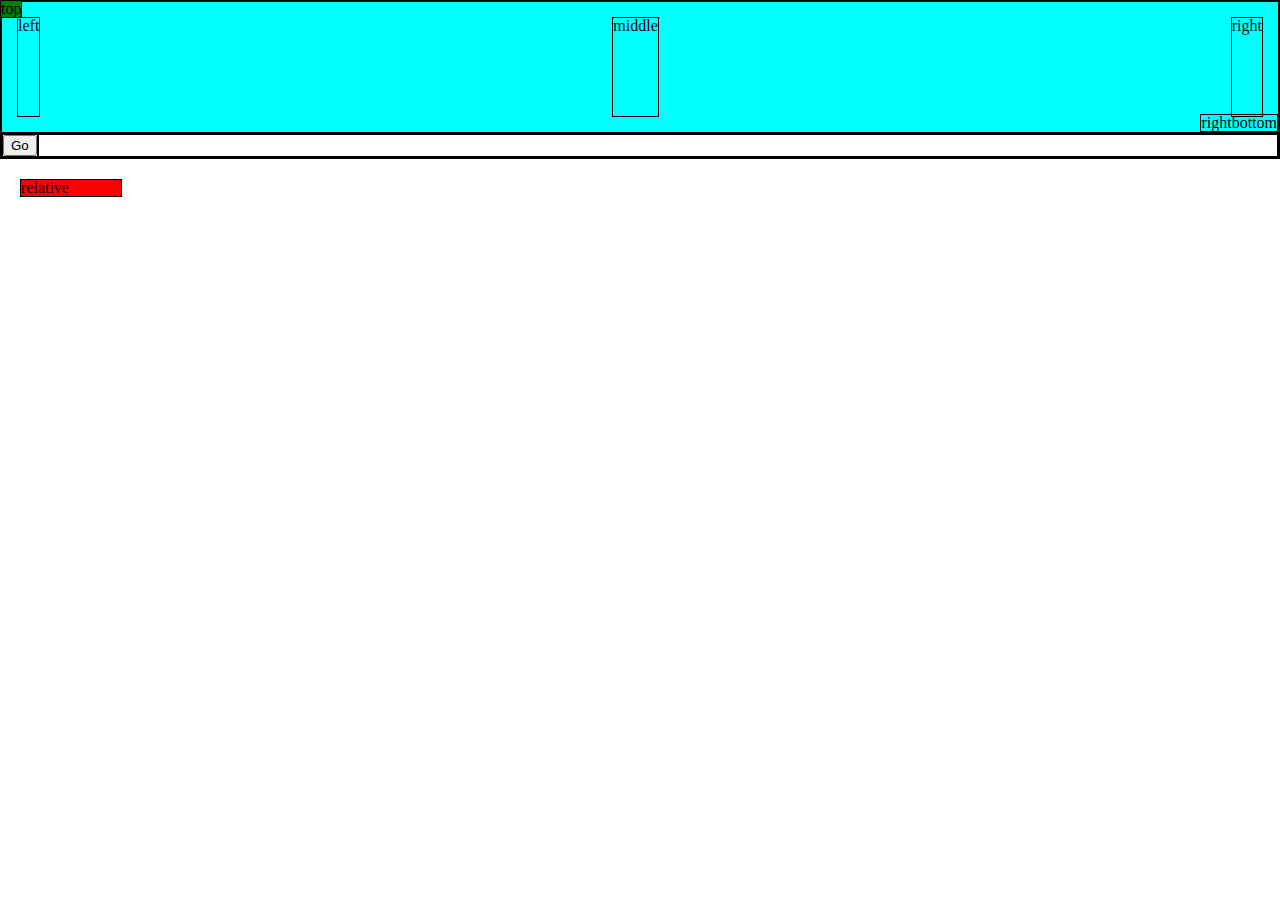
<file: demo1/index.html>
<!DOCTYPE html>
<html lang="en">
<head>
    <meta charset="UTF-8">
    <meta name="viewport" content="width=device-width, initial-scale=1.0">
    <title>Document</title>
    <link rel="stylesheet" href="reset.css">
    <link rel="stylesheet" href="style.css">
    <script src="script.js" defer></script>
</head>
<body>
    <div class="wrapper">
        <div class="header">
            <div>left</div>
            <div>middle</div>
            <div>right</div>
            <div class="login">rightbottom</div>
        </div>
        <div class="main">
            <div class="sidebar">
                <button id="btn">Go</button>
            </div>
            <div class="content" id="content">

                
            </div>
        </div>
    </div>

    <div class="top">top</div>
    <div class="rel">relative</div>
    
</body>
</html>
</file>
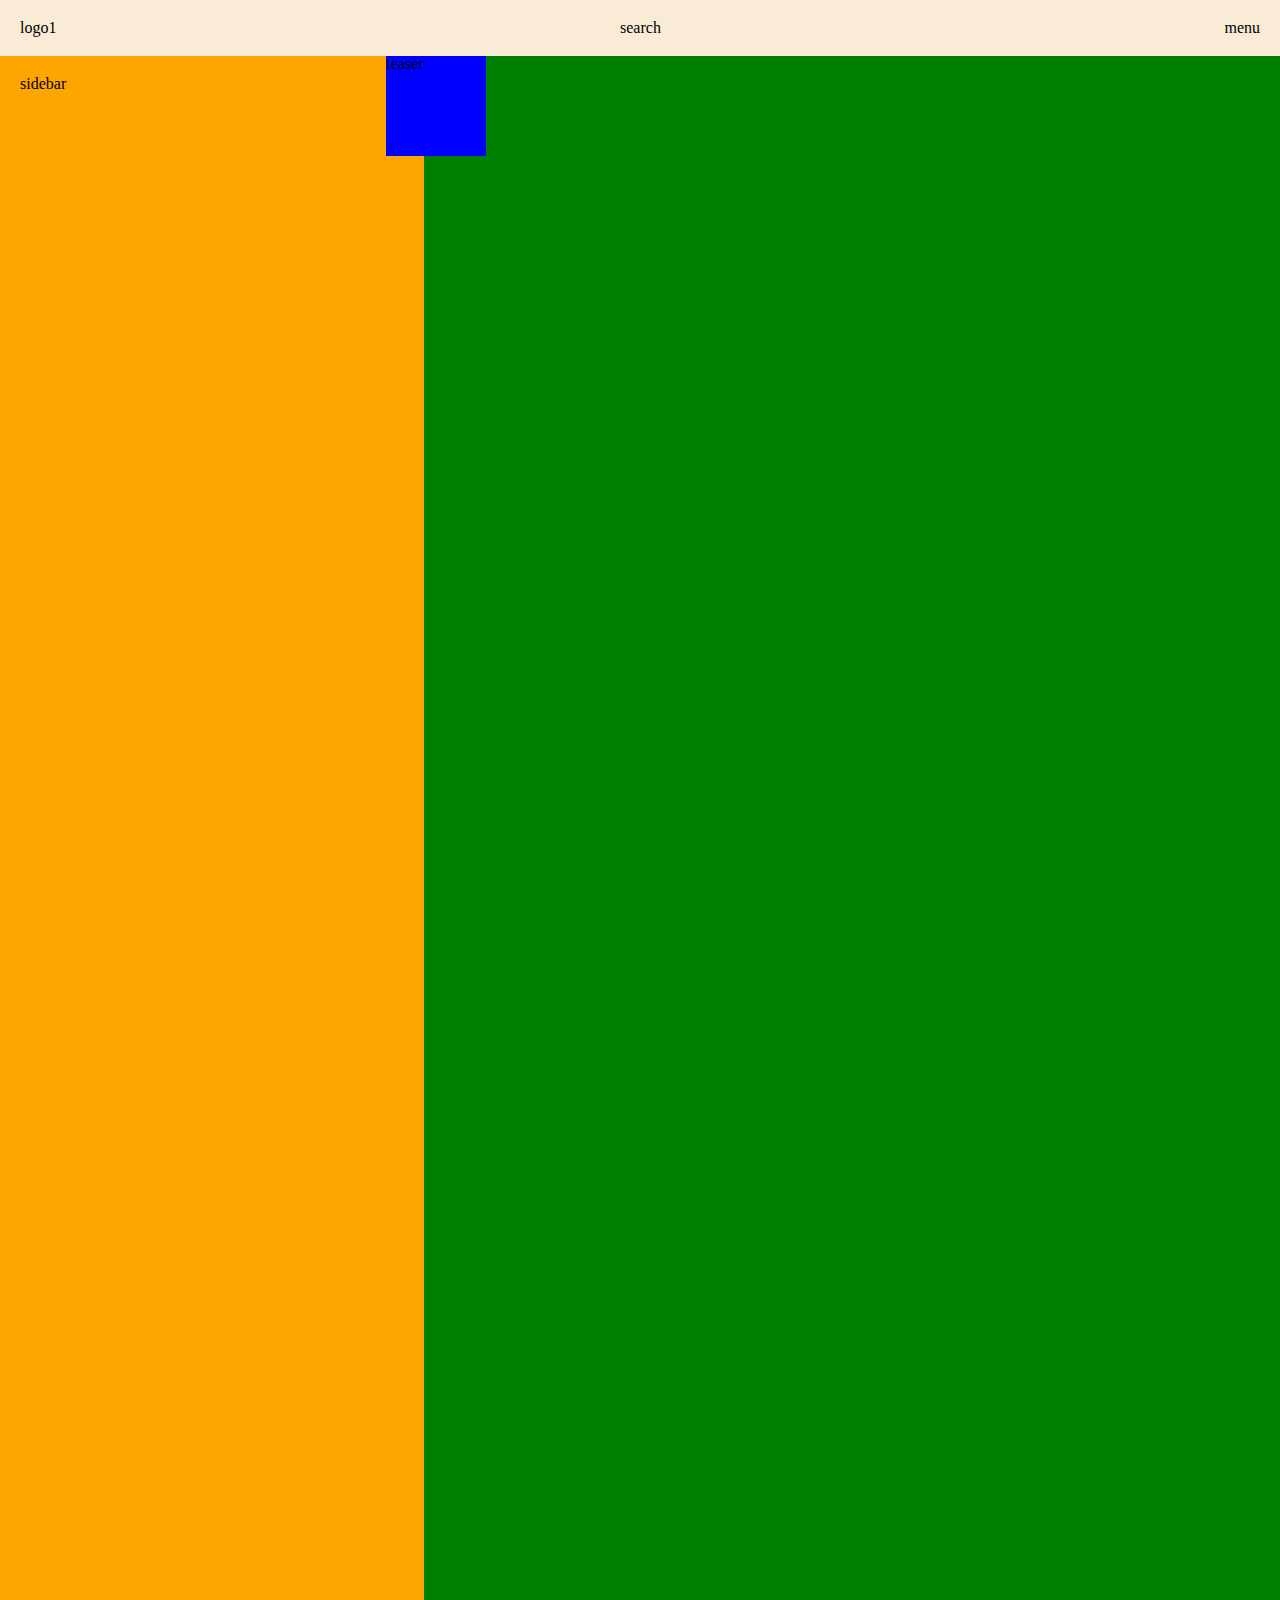
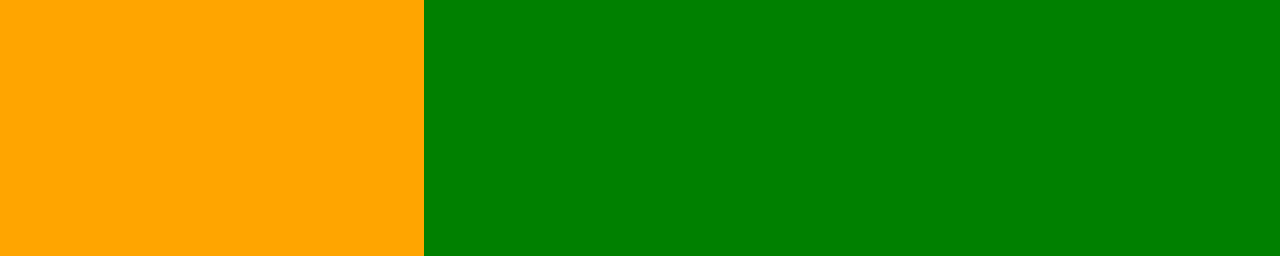
<file: demo2/index.html>
<!DOCTYPE html>
<html lang="en">
  <head>
    <meta charset="UTF-8" />
    <meta name="viewport" content="width=device-width, initial-scale=1.0" />
    <title>Document</title>
    <link rel="stylesheet" href="reset.css" />
    <link rel="stylesheet" href="style.css" />
  </head>
  <body>
    <div class="wrapper">
      <div class="header">
        <div class="logo">logo1</div>
        <div class="search">search</div>
        <div class="menu">menu</div>
      </div>
      <div class="content">
        <div class="sidebar">sidebar</div>
        <div class="main">
          test
          <div class="teaser">teaser</div>
        </div>
      </div>
    </div>
  </body>
</html>
</file>
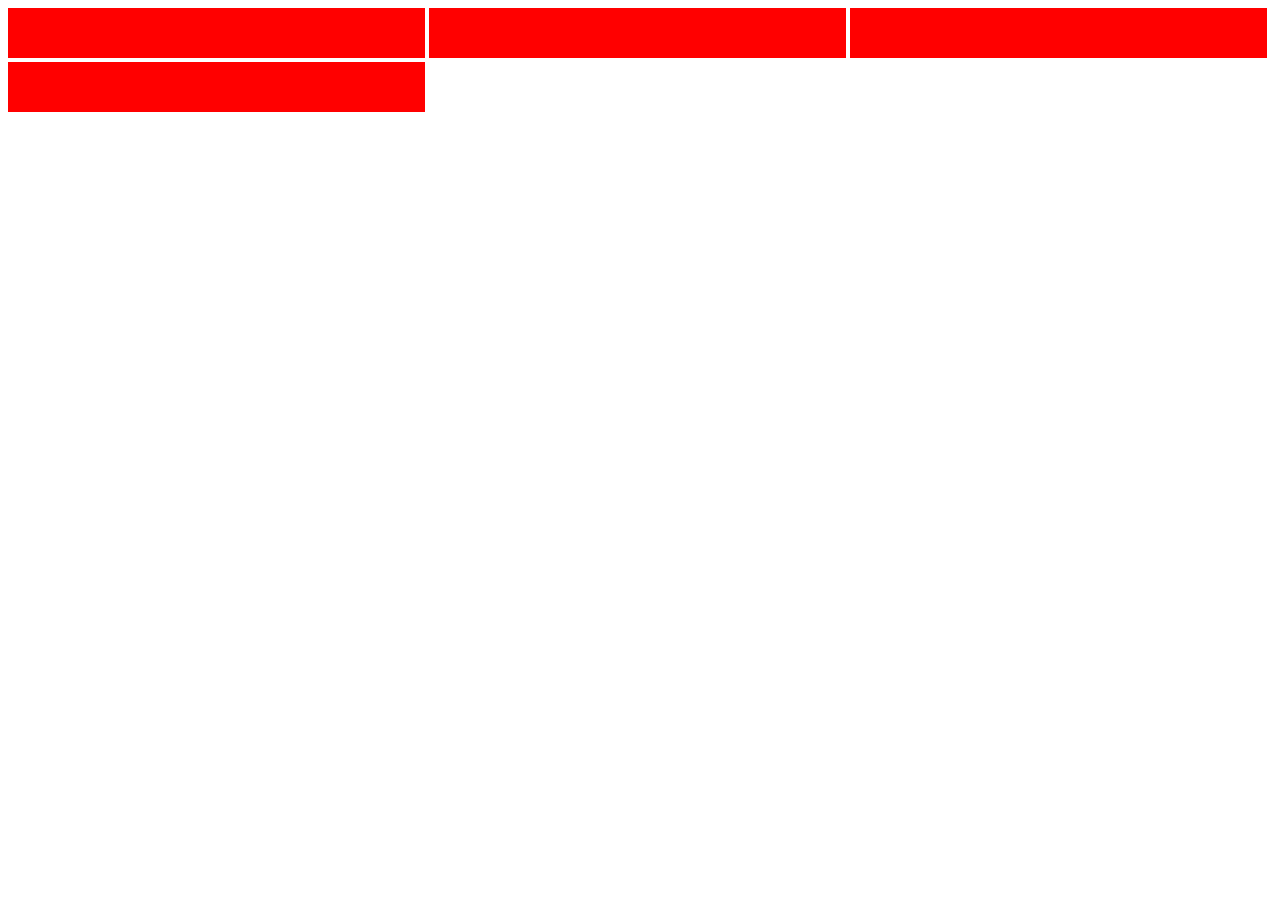
<file: grid/index.html>
<!DOCTYPE html>
<html lang="en">
<head>
    <meta charset="UTF-8">
    <meta name="viewport" content="width=device-width, initial-scale=1.0">
    <title>Document</title>
    <link rel="stylesheet" href="style.css">
</head>
<body>
    <div class="wrapper">
       <div class="box"></div>
       <div class="box"></div>
       <div class="box"></div>
       <div class="box"></div>
    </div>
   
    
</body>
</html>
</file>
<file: demo1/style.css>
div {
  border-style: solid;
  border-width: 1px;
}

.header {
  display: flex;
  position: relative;
  justify-content: space-between;
  padding: 15px;
  background-color: aqua;
  height: 100px;
}

.main {
  display: flex;
}

.main div {
  height: 50h;
}

.content {
  width: 100%;
}

.top {
  position: absolute;
  top: 0;
  background-color: green;
  z-index: 4;
}

.rel {
  position: relative;
  background-color: red;
  width: 100px;
  top: 20px;
  left: 20px;
}

.login {
  position: absolute;
  right:0;
  bottom: 0;
}
</file>
<file: demo2/style.css>
.wrapper{
    height: 100vh;
    background-color: antiquewhite;
}
.header{
    display: flex;
    justify-content: space-between;
    padding:20px;
}

.content{
    display: flex;
    height:200%;
    background-color: green;
}

.sidebar{
    width:30vw;
    background-color: orange;
    padding:20px;
}

.main{
    position: relative;
    padding: 20px;
}

.teaser{
    position: absolute;
    top:0px;
    right:0px;
    background-color: blue;
    width:100px;
    height: 100px;
    z-index: 4
}
</file>
<file: grid/style.css>
.wrapper {
  display: grid;
  grid-template-columns: 33% 33% 33%;  
  gap:4px;
}

.box {
 
  height: 50px;
  background-color: red;
 
}
</file>
